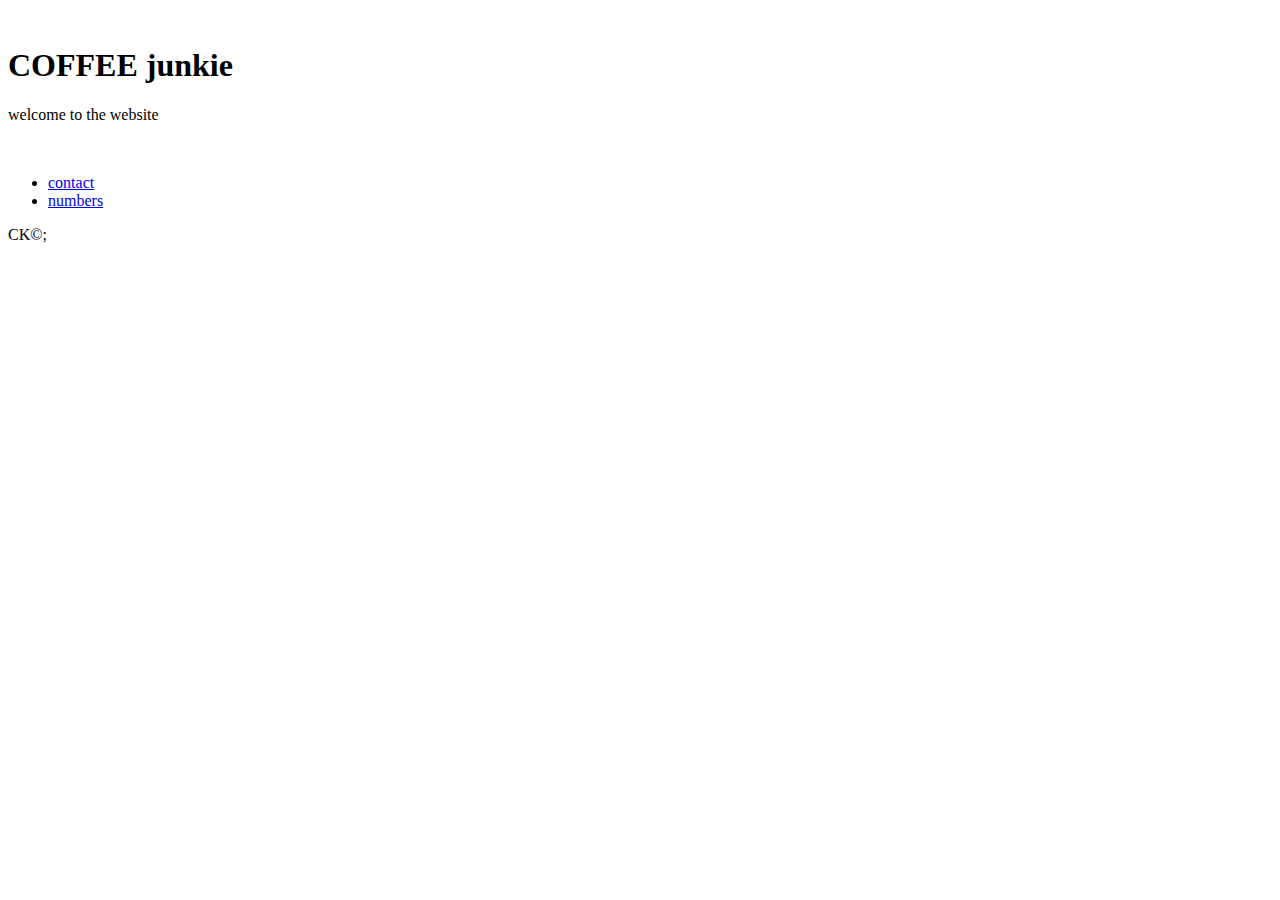
<file: index.html>
<!DOCTYPE html>
<html lang="en">
<head>
    <meta charset="UTF-8">
    <meta name="viewport" content="width=device-width, initial-scale=1.0">
    <title>Coffee junkie</title>
</head>
<body>
    <br>
    <h1>COFFEE junkie</h1>
    <p>welcome to the website</p>
    <br>
    <ul>
        <li> <a href="contact.html">contact</a></li>
        <li> <a href="numbers.html">numbers</a></li>
    </ul>
    <p style="width:100">CK&copy;;</p>
</body>
</html>
</file>
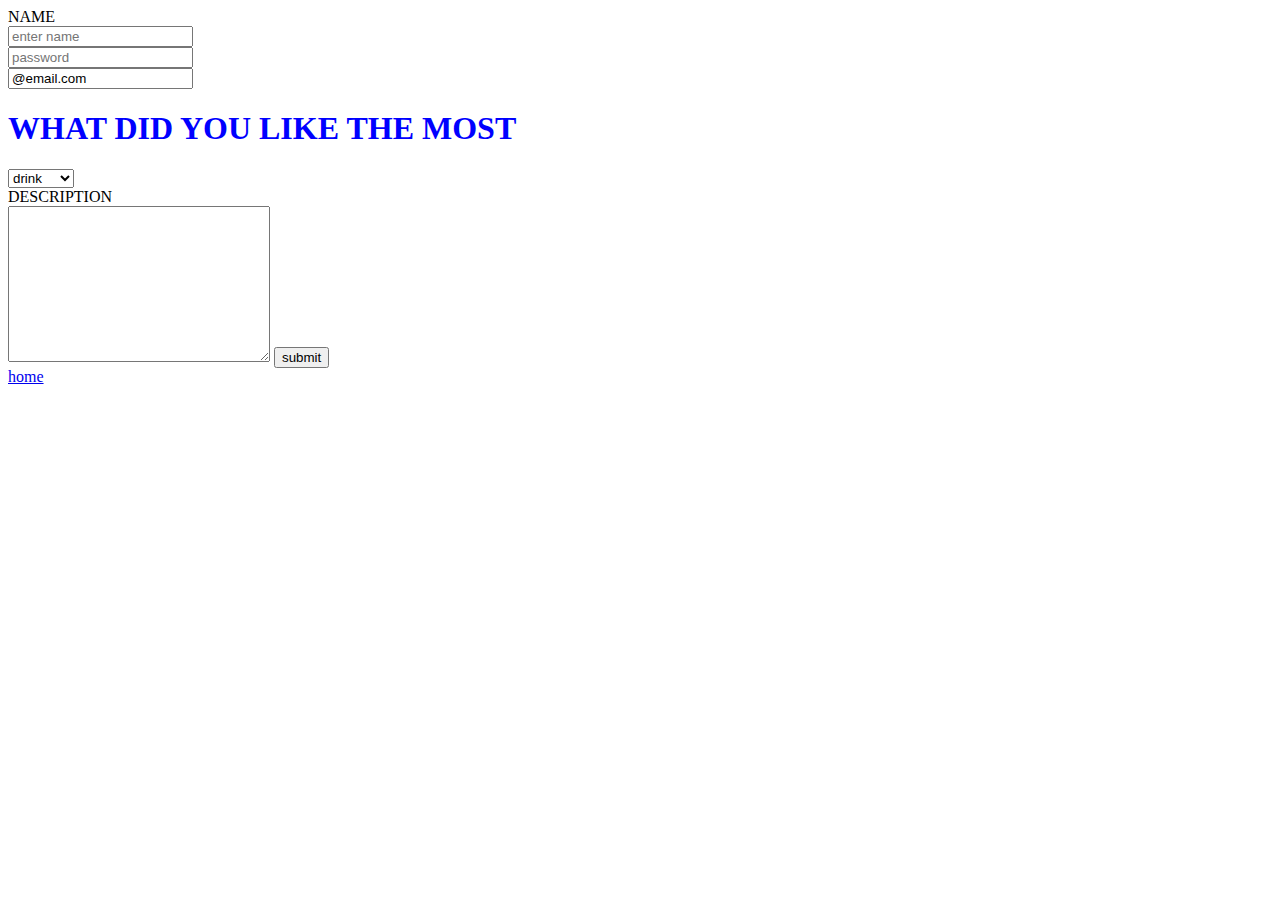
<file: contact.html>
<!DOCTYPE html>
<html lang="en">
  <head>
    <meta charset="UTF-8" />
    <meta name="viewport" content="width=device-width, initial-scale=1.0" />
    <title>CONTACT</title>
    <link rel="stylesheet" href="styles.css">  </head>
  <body>
    <form action="">
      <label for="NAME">NAME</label>
      <br />
      <input type="text" name="" id="" placeholder="enter name" /><br />
      <input type="password" name="" id="" placeholder="password" /><br />
      <input type="email" name="" id="" value="@email.com" />
     <br>
         <h1> WHAT DID YOU LIKE THE MOST
         </h1>
      <select name="code" id="">
        CK
        <br />
        <option value="drink">drink</option>
        <option value="eatable">eatable</option>
        <option value="place">place</option>
      </select>
      <br />
      DESCRIPTION
      <br />
      <textarea name="" id="" cols="30" rows="10"></textarea>
      <input type="submit" name="" id="" value="submit" />
    </form>
    <a href="index.html">home</a>
  </body>
</html>
</file>
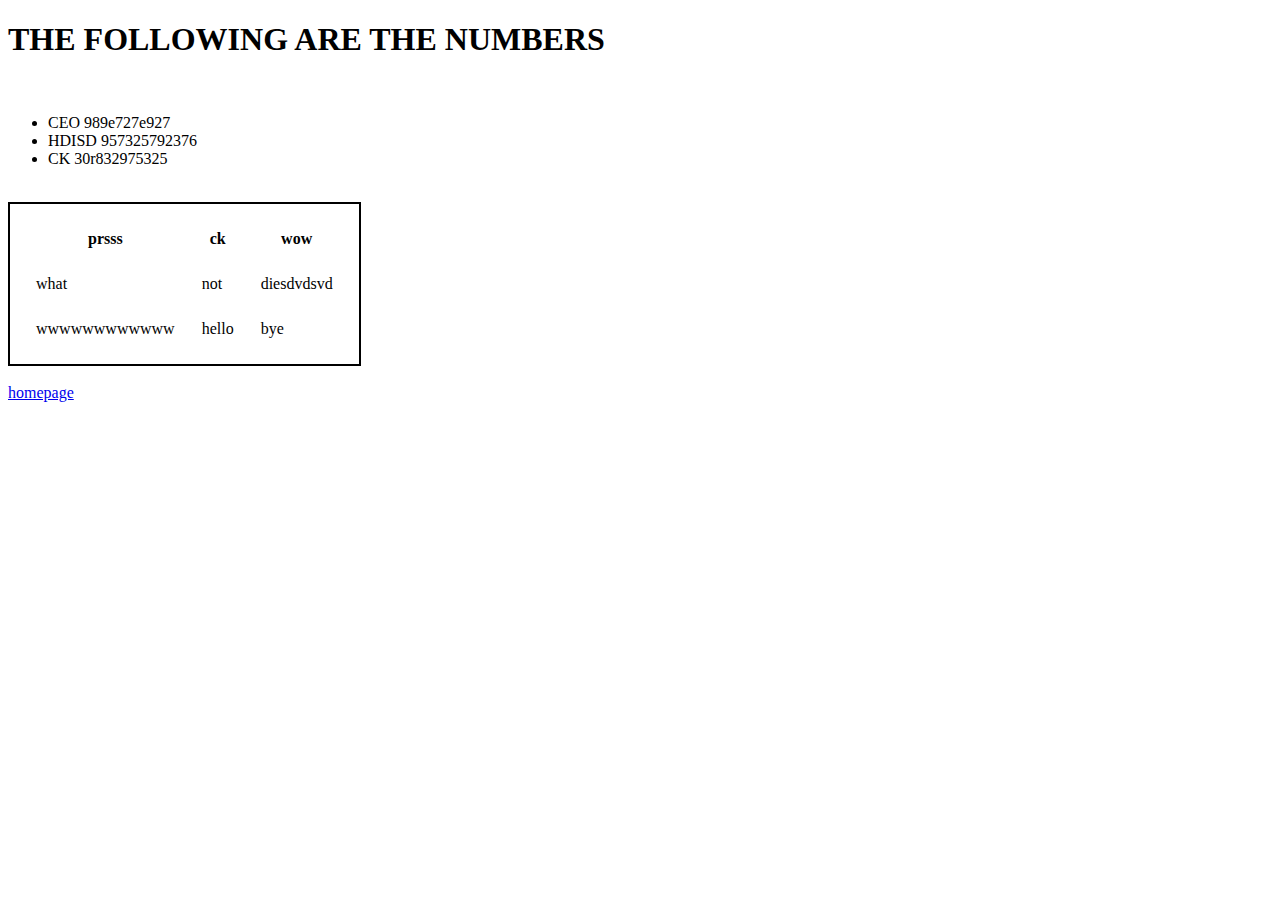
<file: numbers.html>
<!DOCTYPE html>
<html lang="en">
<head>
    <meta charset="UTF-8">
    <meta name="viewport" content="width=device-width, initial-scale=1.0">
    <title>NUMBERS</title>
</head>
<body>
    <h1>THE FOLLOWING ARE THE NUMBERS</h1>
    <br>
    <ul>
        <li>
            CEO 989e727e927
        </li>
        <li>HDISD 957325792376</li>
        <li>CK 30r832975325</li>
    </ul>
    <br>
    <table style="border:2px solid black;border-spacing: 25px;">
        <tr> <th>prsss</th> <th>ck</th> <th>wow</th></tr>
        <tr><td>what</td> <td>not</td> <td>diesdvdsvd</td></tr>
        <tr><td>wwwwwwwwwwww</td> <td>hello</td> <td>bye</td></tr>
    </table>
    <br>
    <a href="index.html">homepage</a>
</body>
</html>
</file>
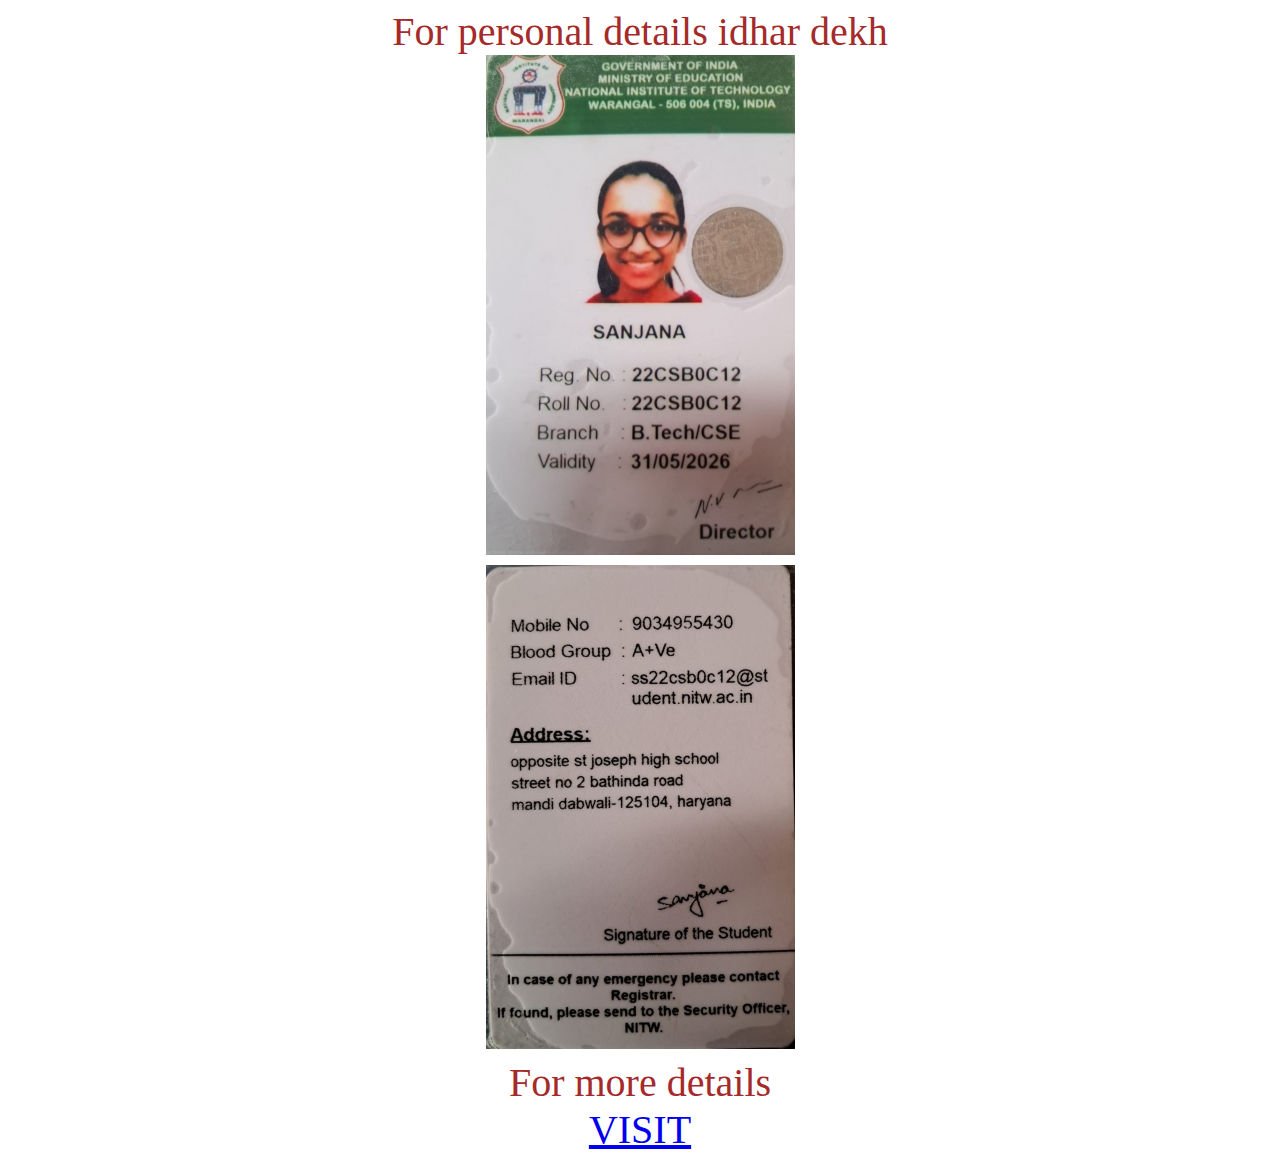
<file: SANJANA/data.html>
<!DOCTYPE html>
<html lang="en">
<head>
    <meta charset="UTF-8">
    <meta name="viewport" content="width=device-width, initial-scale=1.0">
    <link rel="stylesheet" href="css/data.css">
    <title>Document</title>
</head>
<body>
   For personal details idhar dekh
   <br>
   <img src="id1.jpg" alt=""><br>
   <img src="id2.jpg" alt=""><br>
   For more details <br>
   <a href="bakwas.html">VISIT</a>
</body>
</html>
</file>
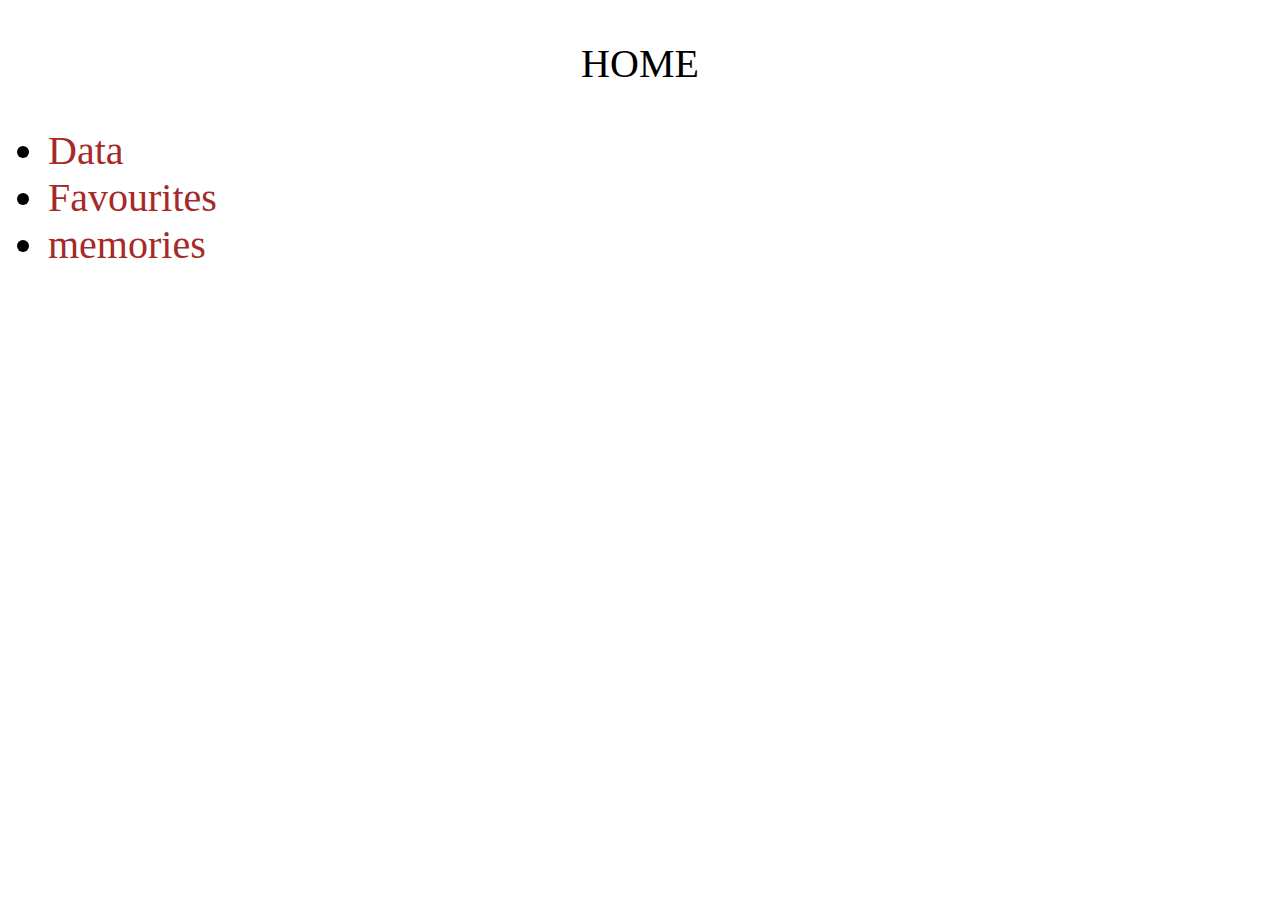
<file: SANJANA/home.html>
<!DOCTYPE html>
<html lang="en">
<head>
    <meta charset="UTF-8">
    <meta name="viewport" content="width=device-width, initial-scale=1.0">
    <link rel="stylesheet" href="css/home.css">
    <title>Document</title>
</head>
<body>
    <p >
   HOME
    </p>
    <ul>
        <li>
            <a href="data.html">Data</a>
        </li>
        <li>
            <a href="p4.html">Favourites</a>
        </li>
        <li>
            <a href="">memories</a>
        </li>
    </ul>

    
 
</body>
</html>
</file>
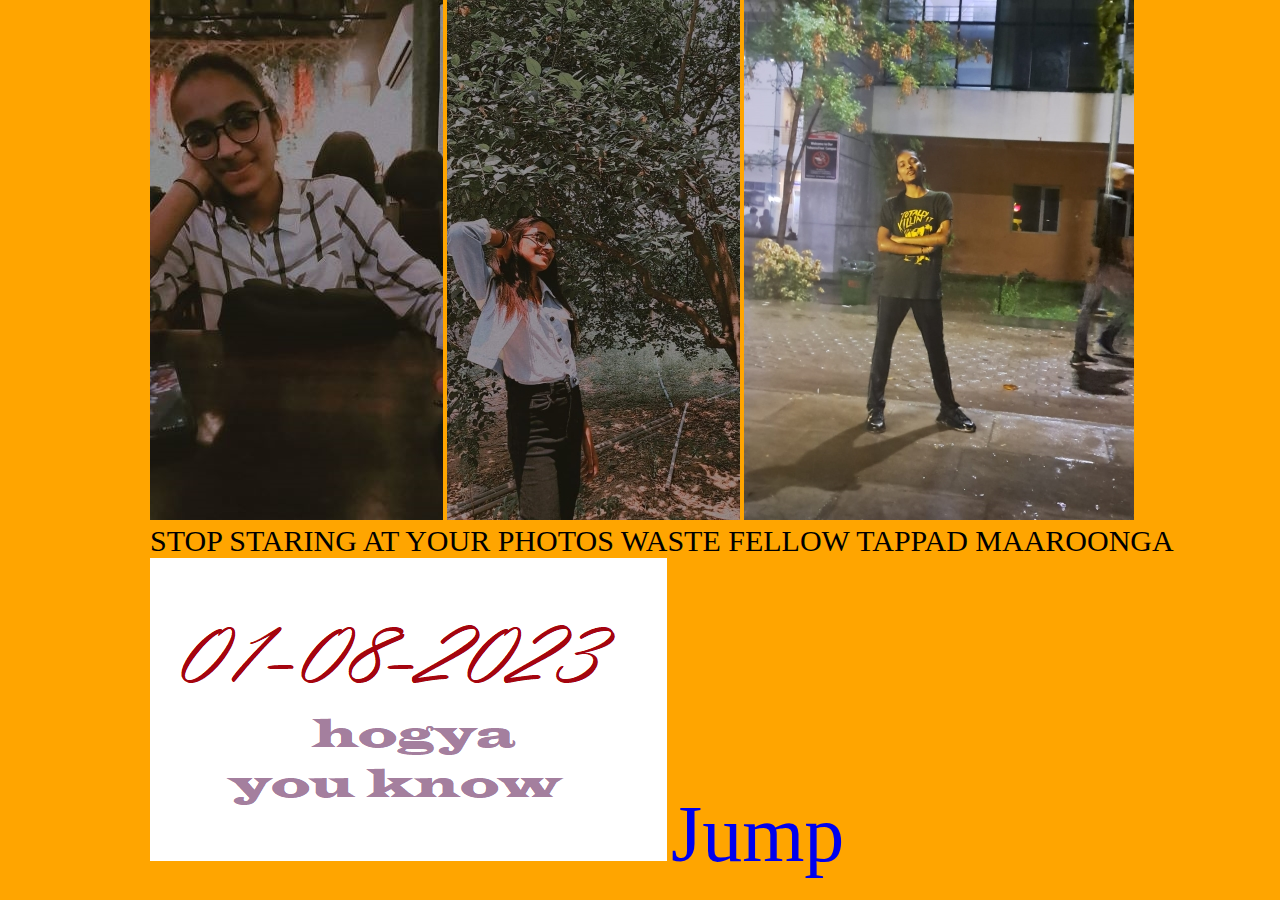
<file: SANJANA/p1.html>
<!DOCTYPE html>
<html lang="en">
<head>
    <meta charset="UTF-8">
    <meta name="viewport" content="width=device-width, initial-scale=1.0">
    <title>page1</title>
    <link rel="stylesheet" href="css/styles1.css">
</head>
<body>

  <div id="y">
    
   <img src="fav.jpg" alt="">
   <img src="fav1.jpg" alt="">
    <img src="fav2.jpg" alt="">
   
  <div id="k">
    STOP STARING AT YOUR PHOTOS WASTE FELLOW TAPPAD MAAROONGA
  </div>
    
    <img src="intro.png" alt="">
   
      <a href="p2.html" >jump</a>
</div> 
    
 
</body>
</html>
</file>
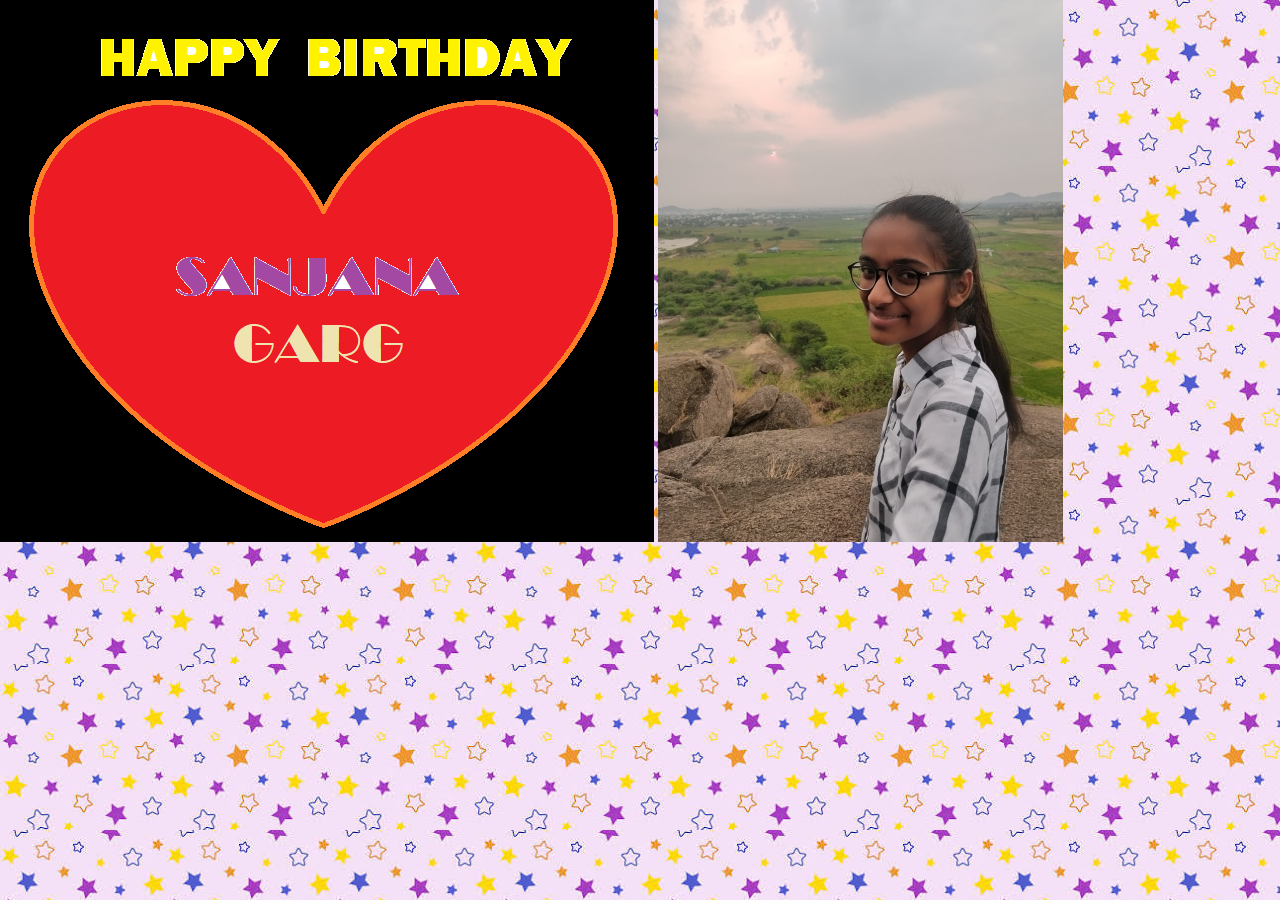
<file: SANJANA/p3.html>
<!DOCTYPE html>
<html lang="en">
<head>
    <meta charset="UTF-8">
    <meta name="viewport" content="width=device-width, initial-scale=1.0">
    <title>page3</title>
</head>
<body style="margin: 0px; background-color: chartreuse; background-image: url(stars.jpeg);">
    <p style="margin: 0px;">
        <img src="bday.png" alt="">
       <a href="home.html">
<img src="pic1.jpg" alt="">
       </a> 

    </p>
</body>
</html>
</file>
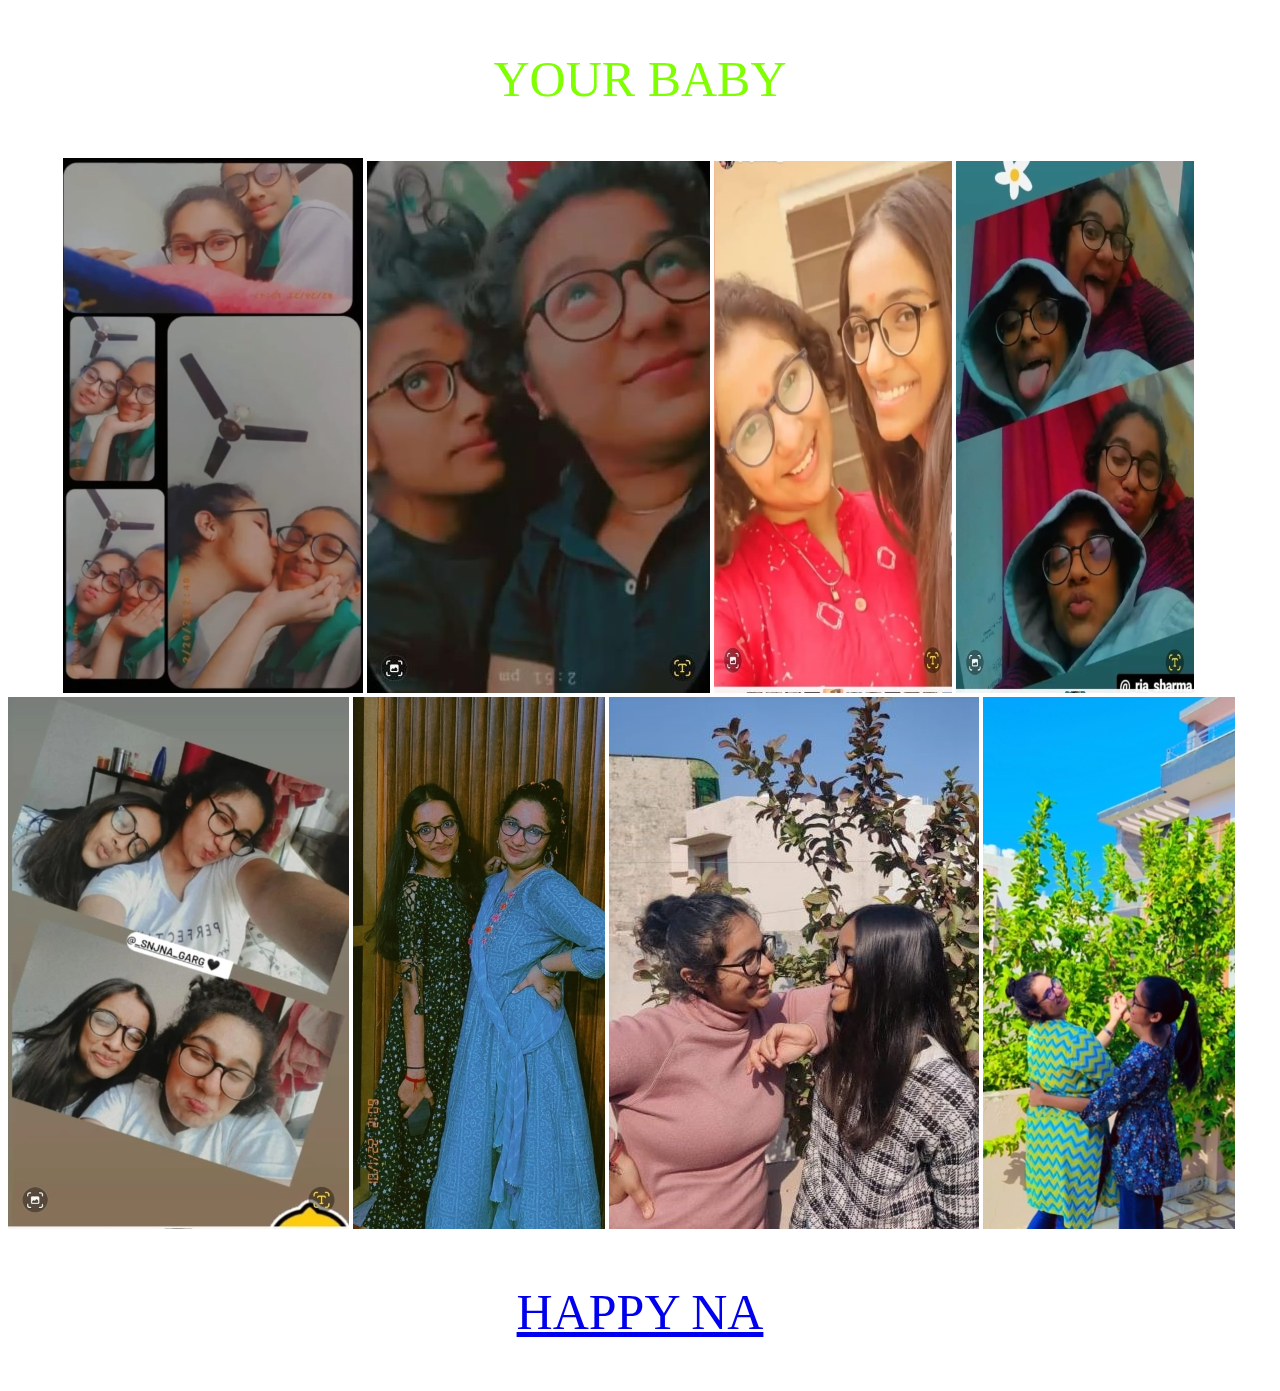
<file: SANJANA/ria.html>
<!DOCTYPE html>
<html lang="en">
<head>
    <meta charset="UTF-8">
    <meta name="viewport" content="width=device-width, initial-scale=1.0">
    <link rel="stylesheet" href="css/ria.css">
    <title>Document</title>
</head>
<body>
    <P>YOUR BABY</P>
    <div> 
        <img src="r1.jpg" alt="">
        <img src="r2.jpg" alt="">
        <img src="r3.jpg" alt="">
        <img src="r4.jpg" alt="">
    </div>
   <img src="r5.jpg" alt="">
   <img src="r6.jpg" alt="">
   <img src="r7.jpg" alt="">
   <img src="r8.jpg" alt="">
   <p><a href="home.html">HAPPY NA</a>
    
   </p>
</body>
</html>
</file>
<file: styles.css>
h1
{
    color: blue;
    font-size: 2rem;
}
h2
{
    color: yellowgreen;
    font-size: 3rem;
}
</file>
<file: SANJANA/css/data.css>
body
{
    text-align: center;
    font-size: 40px;
    color: brown;
}
</file>
<file: SANJANA/css/home.css>
p
{
    text-align: center;
    font-size: 40px
}
body
{
    font-size: 40px;
}
a
{
    text-decoration: none;
    color: brown;
}
</file>
<file: SANJANA/css/styles1.css>
*
{
   margin :0px;
}
body
{
 
  
   background-color: orange;

}
a
{
   font-size: 80px;
   text-decoration: none;
   text-transform: capitalize;
   text-align: right;
}
#y
{
   margin-left: 150px;
   margin-right: auto;
}
#k
{
 
 
   font-size: 30px;
}
</file>
<file: SANJANA/css/ria.css>
div
{
    margin-left:55px

}
p
{
    font-size: 50px;
    text-align: center;
    color: chartreuse;
}
</file>
